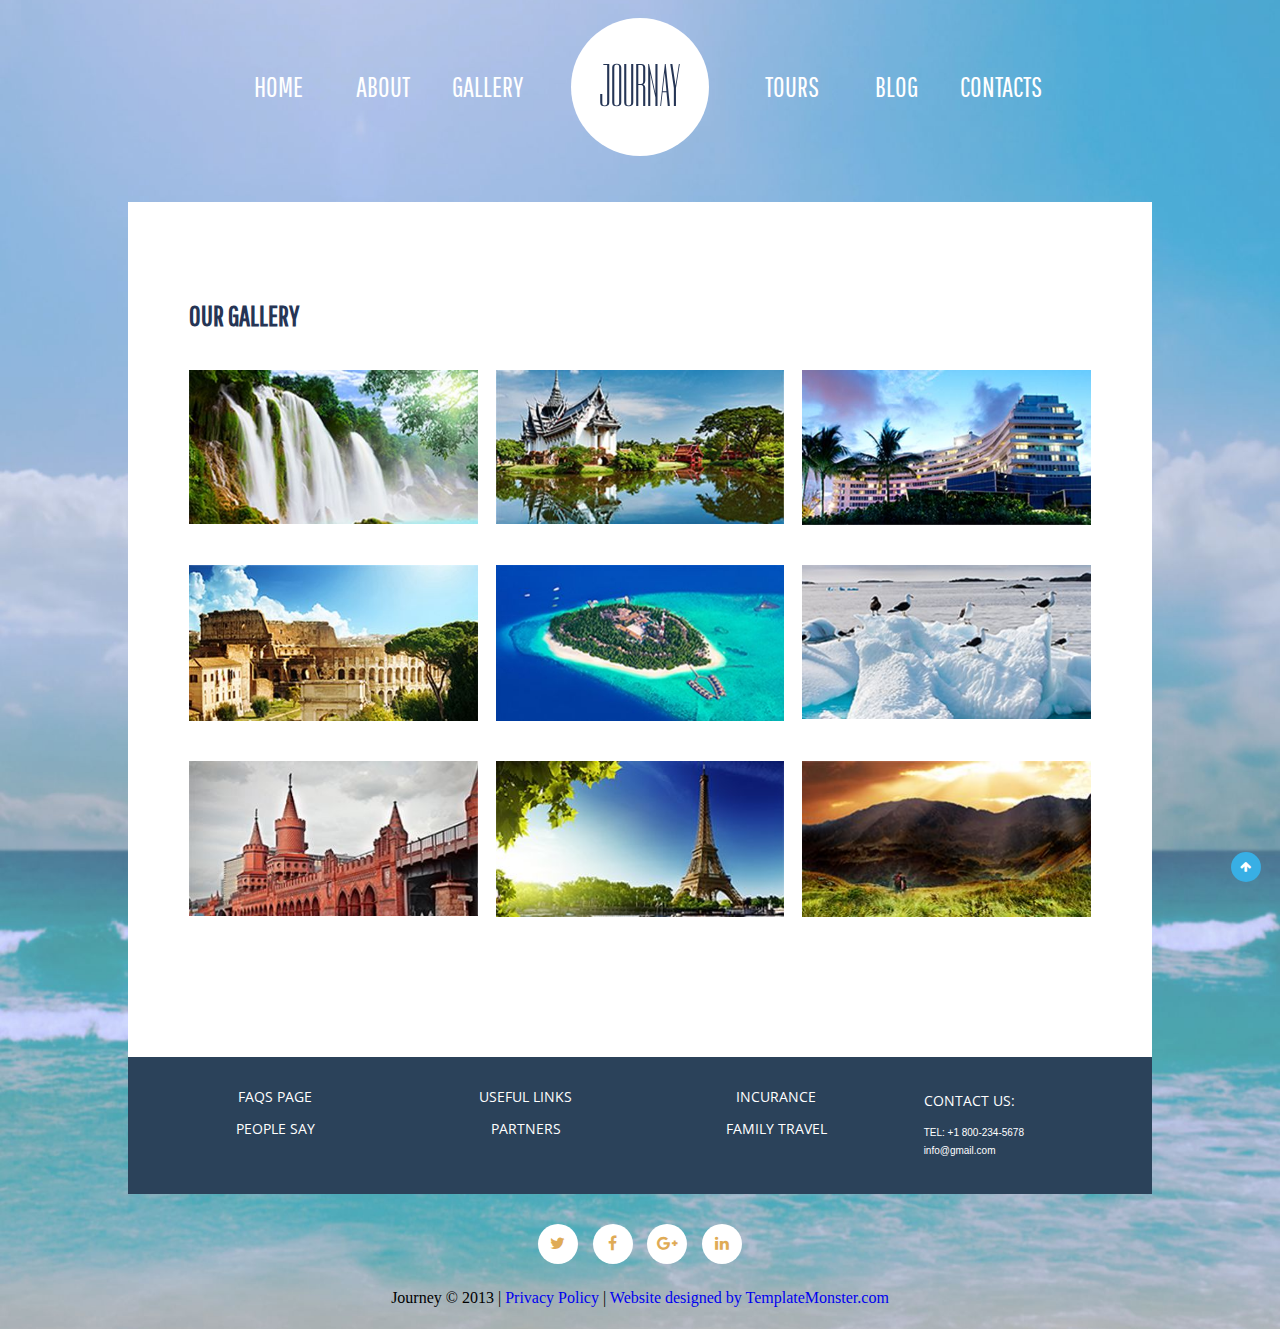
<file: index.html>
<!doctype html>
<html lang="en">
<head>
    <meta charset="UTF-8">
    <meta name="viewport"
          content="width=device-width, user-scalable=no, initial-scale=1.0, maximum-scale=1.0, minimum-scale=1.0">
    <meta http-equiv="X-UA-Compatible" content="ie=edge">
    <title>Document</title>
    <link href="https://fonts.googleapis.com/css?family=Dorsa|Open+Sans|Pathway+Gothic+One" rel="stylesheet">
    <link href="https://maxcdn.bootstrapcdn.com/font-awesome/4.7.0/css/font-awesome.min.css" rel="stylesheet">
    <link rel="stylesheet" href="./css/gallery.css">
</head>
<body>
<div class="wrapper">
    <div class="container">
        <header class="header header__gallery">
            <a href="#" class="logo header__logo">journay</a>
            <!--nav>ul.menu>li.menu-item*5>a[href="#"].menu-link-->
            <nav>
                <ul class="menu header__menu">
                    <li class="menu__item"><a href="#" class="menu__link">home</a></li>
                    <li class="menu__item"><a href="about.html" class="menu__link">about</a>
                    <!--ul.sub-menu>li.sub-menu-item*3>a.[href="#"].sum-menu-link-->
                        <ul class="sub-menu">
                            <li class="sub-menu__item">
                                <a href="#" class="sum-menu__link">agency</a>
                            </li>
                            <li class="sub-menu__item">
                                <a href="#" class="sum-menu__link">news</a>
                            </li>
                            <li class="sub-menu__item">
                                <a href="#" class="sum-menu__link">team</a>
                            </li>
                        </ul>
                    </li>
                    <li class="menu__item"><a href="#" class="menu__link">gallery</a></li>
                    <li class="menu__item"><a href="#" class="menu__link">tours</a></li>
                    <li class="menu__item"><a href="#" class="menu__link">blog</a></li>
                    <li class="menu__item"><a href="#" class="menu__link">contacts</a></li>
                </ul>
            </nav>
        </header>
        <main class="gallery">
            <!--h2.title{Our gallery}-->
            <h2 class="title gallery__title">Our gallery</h2>
            <div class="gallery__body">
                <!--.gallery-item*6>picture>source[media="min-width:480px" srcset]+img.gallery-img-->

                <div class="gallery__item">
                    <picture>
                        <source media="(min-width:480px)" srcset="./img/mob/waterfall.jpg 480w">
                        <img src="./img/mob/waterfall.jpg" alt="waterfall" class="gallery__img"></picture>
                </div>
                <div class="gallery__item">
                    <picture>
                        <source media="(min-width:480px)" srcset="./img/mob/china.jpg 480w">
                        <img src="./img/mob/china.jpg" alt="china" class="gallery__img"></picture>
                </div>
                <div class="gallery__item">
                    <picture>
                        <source media="(min-width:480px)" srcset="./img/mob/hotel.jpg 480w">
                        <img src="./img/mob/hotel.jpg " alt="hotel" class="gallery__img"></picture>
                </div>
                <div class="gallery__item">
                    <picture>
                        <source media="(min-width:480px)" srcset="./img/mob/rum.jpg 480w">
                        <img src="./img/mob/rum.jpg" alt="rum" class="gallery__img"></picture>
                </div>
                <div class="gallery__item">
                    <picture>
                        <source media="(min-width:480px)" srcset="./img/mob/sea.jpg 480w">
                        <img src="./img/mob/sea.jpg" alt="sea" class="gallery__img"></picture>
                </div>
                <div class="gallery__item">
                    <picture>
                        <source media="(min-width:480px)" srcset="./img/mob/winter.jpg 480w">
                        <img src="./img/mob/winter.jpg " alt="winter" class="gallery__img"></picture>
                </div>
                <div class="gallery__item">
                    <picture>
                        <source media="(min-width:480px)" srcset="./img/mob/tower.jpg 480w">
                        <img src="./img/mob/tower.jpg" alt="winter" class="gallery__img"></picture>
                </div>
                <div class="gallery__item">
                    <picture>
                        <source media="(min-width:480px)" srcset="./img/mob/paris.jpg 480w">
                        <img src="./img/mob/paris.jpg" alt="winter" class="gallery__img"></picture>
                </div>
                <div class="gallery__item">
                    <picture>
                        <source media="(min-width:480px)" srcset="./img/mob/mount.jpg 480w">
                        <img src="./img/mob/mount.jpg" alt="winter" class="gallery__img"></picture>
                </div>
            </div>




        </main>
        <!--<footer class="footer">-->
            <!--<div class="footer-top">-->
                <!--&lt;!&ndash;ul.footer-menu>li.footer-menu-item*6>a[href=""].footer-menu-link&ndash;&gt;-->
                <!--<ul class="footer-menu">-->
                    <!--<li class="footer-menu-item"><a href="#" class="footer-menu-link">faqs page</a></li>-->
                    <!--<li class="footer-menu-item"><a href="#" class="footer-menu-link">userful links</a></li>-->
                    <!--<li class="footer-menu-item"><a href="#" class="footer-menu-link">insurance</a></li>-->
                    <!--<li class="footer-menu-item"><a href="#" class="footer-menu-link">people say</a></li>-->
                    <!--<li class="footer-menu-item"><a href="#" class="footer-menu-link">partners</a></li>-->
                    <!--<li class="footer-menu-item"><a href="#" class="footer-menu-link">family travel</a></li>-->
                <!--</ul>-->
            <!--&lt;!&ndash;.contact>span{Contact us:}+span{+1-800223-5678}+span{info@demolink.org}&ndash;&gt;-->
                <!--<div class="contact">-->
                    <!--<span class="contact-text">Contact us:</span>-->
                    <!--<span class="contact-info"><i class="fa fa-mobile fa-2x" aria-hidden="true"></i>+1-800223-5678</span>-->
                    <!--<span class="contact-info"><i class="fa fa-envelope-o fa-2x" aria-hidden="true"></i> info@gmail.com</span>-->
                <!--</div>-->


            <!--</div>-->
            <!--<div class="footer-botton">-->
                <!--&lt;!&ndash;ul.footer-social>li.footer-social-item*4>a[href="#"].footer-social-link&ndash;&gt;-->
                <!--<ul class="footer-social">-->
                    <!--<li class="footer-social-item">-->
                        <!--<a href="#" class="footer-social-link"></a>-->
                    <!--</li>-->
                    <!--<li class="footer-social-item">-->
                        <!--<a href="#" class="footer-social-link"></a>-->
                    <!--</li>-->
                    <!--<li class="footer-social-item">-->
                        <!--<a href="#" class="footer-social-link"></a>-->
                    <!--</li>-->
                    <!--<li class="footer-social-item">-->
                        <!--<a href="#" class="footer-social-link"></a>-->
                    <!--</li>-->
                <!--</ul>-->
                <!--<span class="copyright">Journey 2013 | <a href="#" class="copyright-link">Privacy Policy </a>| <a href="#" class="copyright-link">Webcite Designed by</a>| <a href="" class="copyright-link"> TemplateMonster.com</a>-->
                <!--</span>-->

            <!--</div>-->

        <footer class="footer">
            <div class="footer__top">
                <ul class="bottom-menu footer__bottom--menu">
                    <li class="botton-menu__item"><a href="#" class="botton-menu__link">Faqs page</a></li>
                    <li class="botton-menu__item"><a href="#" class="botton-menu__link">Useful links</a></li>
                    <li class="botton-menu__item"><a href="#" class="botton-menu__link">Incurance</a></li>
                    <li class="botton-menu__item"><a href="#" class="botton-menu__link">People say</a></li>
                    <li class="botton-menu__item"><a href="#" class="botton-menu__link">Partners</a></li>
                    <li class="botton-menu__item"><a href="#" class="botton-menu__link">Family travel</a></li>
                </ul>
                <div class="contact">
                    <span class="contact__text">Contact us:</span>
                    <span class="contact__info"><i class="fa fa-mobile fa-2x" aria-hidden="true"></i> TEL: +1 800-234-5678</span>
                    <span class="contact__info"><i class="fa fa-envelope-o fa-2x" aria-hidden="true"></i> info@gmail.com</span>
                </div>
            </div>
            <div class="footer__botton">
                <ul class="social footer__social">
                    <li class="social__item"><a href="#" class="social__link"><i class="fa fa-twitter" aria-hidden="true"></i></a></li>
                    <li class="social__item"><a href="#" class="social__link"><i class="fa fa-facebook" aria-hidden="true"></i></a></li>
                    <li class="social__item"><a href="#" class="social__link"><i class="fa fa-google-plus" aria-hidden="true"></i></a></li>
                    <li class="social__item"><a href="#" class="social__link"><i class="fa fa-linkedin" aria-hidden="true"></i></a></li>
                </ul>
                <span class="copyraght">Journey © 2013 | <a href="#" class="copyraght__link"> Privacy Policy</a> | <a href="#" class="copyraght__link"> Website designed by TemplateMonster.com </a></span>
            </div>
        </footer>

        </footer>
    </div>
</div>
</body>
</html>
<!--.wrapper>.container>header.header+main.gallery+footer.footer-->

<!--ul.footer-social>li.footer-social-item*4>a[href="#"].footer-social-link-->
</file>
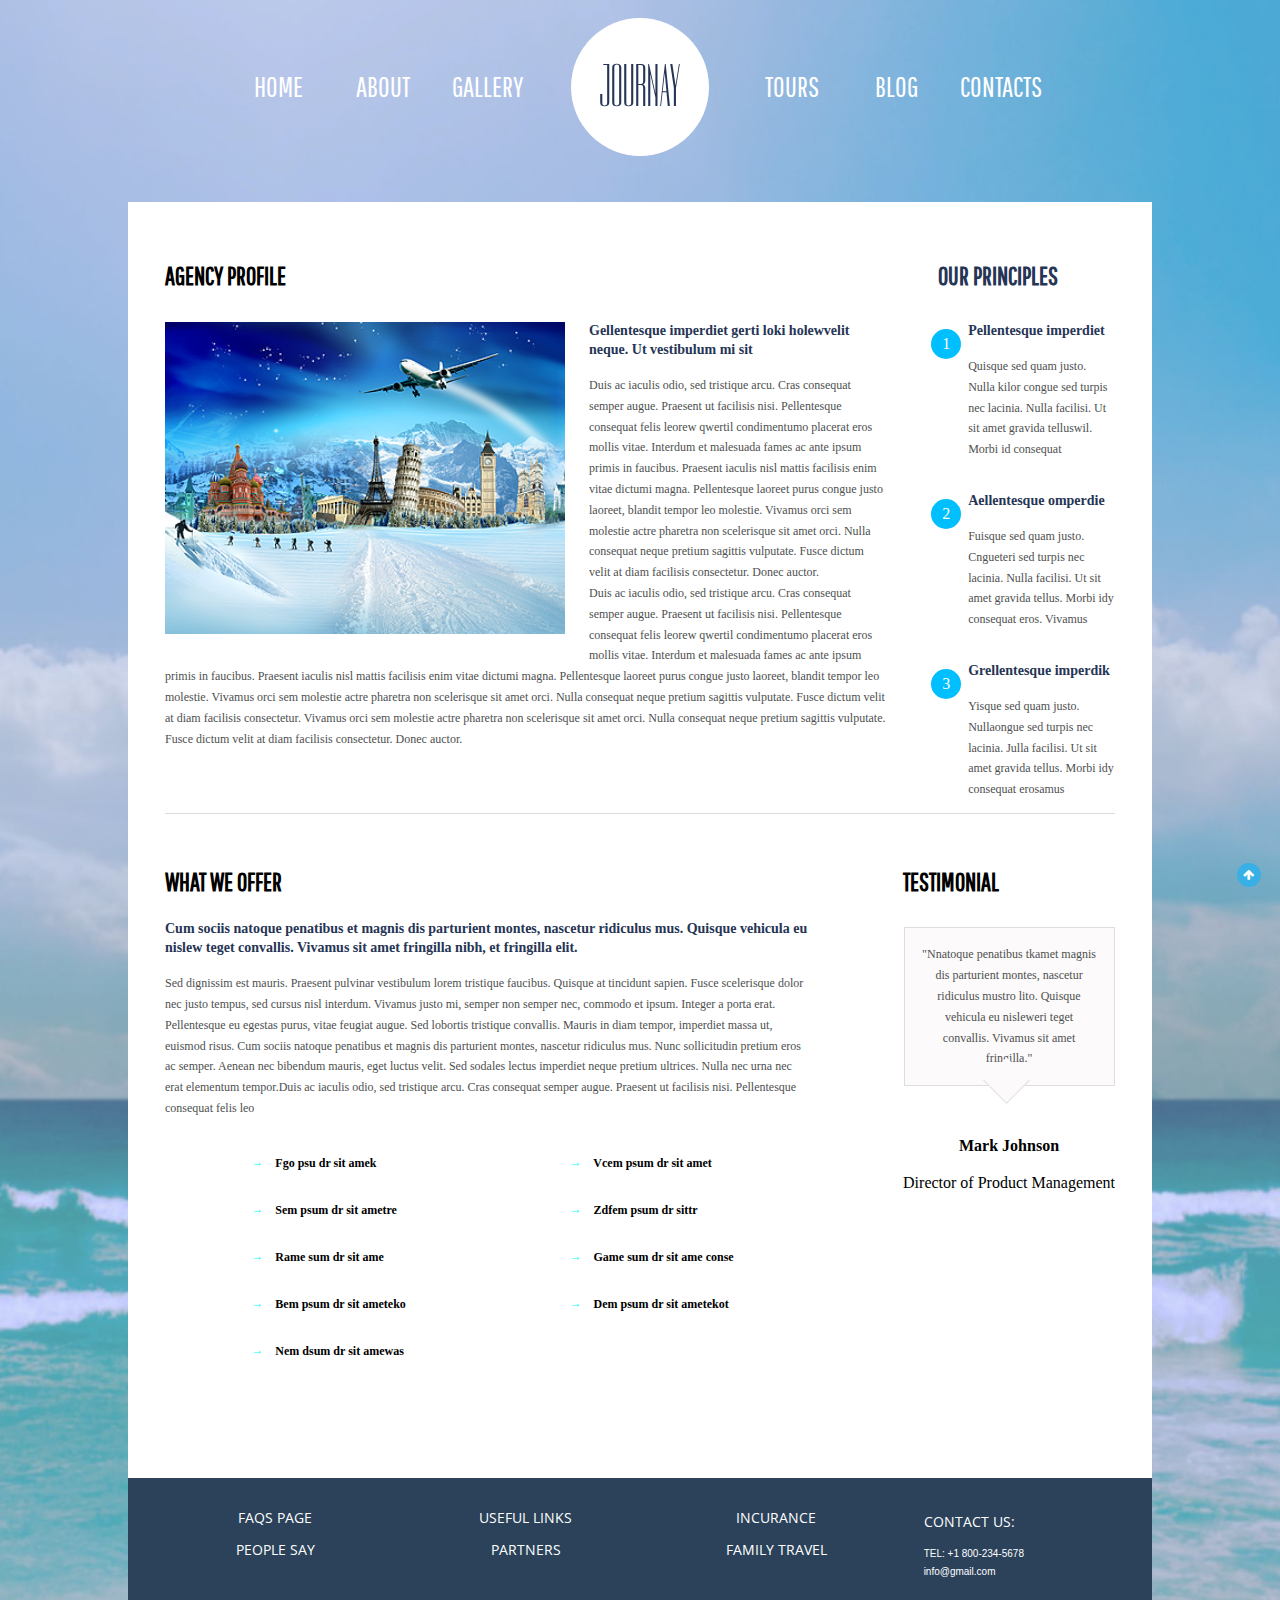
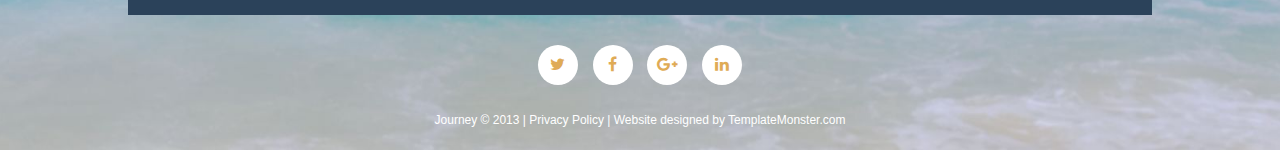
<file: about.html>
<!doctype html>
<html lang="en">
<head>
    <meta charset="UTF-8">
    <meta name="viewport"
          content="width=device-width, user-scalable=no, initial-scale=1.0, maximum-scale=1.0, minimum-scale=1.0">
    <meta http-equiv="X-UA-Compatible" content="ie=edge">
    <title>Document</title>
    <link href="https://fonts.googleapis.com/css?family=Dorsa|Pathway+Gothic+One" rel="stylesheet">
    <link href="https://fonts.googleapis.com/css?family=Open+Sans" rel="stylesheet">
    <link href="https://maxcdn.bootstrapcdn.com/font-awesome/4.7.0/css/font-awesome.min.css" rel="stylesheet">
    <link rel="stylesheet" href="./css/about.css">
</head>
<body>
<div class="wrapper">
    <div class="container">
        <header class="header">
            <a href="#" class="logo header__logo">journay</a>
            <nav>
                <ul class="menu header__menu">
                    <li class="menu__item"><a href="#" class="menu__link">home</a></li>
                    <li class="menu__item"><a href="#" class="menu__link">about</a>
                        <ul class="sub-menu">
                            <li class="sub-menu__item">
                                <a href="#" class="sum-menu__link">agency</a>
                            </li>
                            <li class="sub-menu__item">
                                <a href="#" class="sum-menu__link">news</a>
                            </li>
                            <li class="sub-menu__item">
                                <a href="#" class="sum-menu__link">team</a>
                            </li>
                        </ul>
                    </li>
                    <li class="menu__item"><a href="index.html" class="menu__link">gallery</a></li>
                    <li class="menu__item"><a href="#" class="menu__link">tours</a></li>
                    <li class="menu__item"><a href="#" class="menu__link">blog</a></li>
                    <li class="menu__item"><a href="#" class="menu__link">contacts</a></li>
                </ul>
            </nav>
        </header>
                    <main class="above">

                        <section class="above__top">
                            <article class="above-agency clearfix">
                           <h2 class="above__title">AGENCY PROFILE</h2>
                             <div class="about-pic">
                                 <picture>
                                     <source media="(min-width:768px)" srcset="./img/desk/plane.png 768w" >
                                     <source media="(min-width:480px)" srcset="./img/mob/plane480.png 480w" >

                                     <img src="./img/mob/plane.png" alt="plane" class="above__img">

                                 </picture>
                             </div>


                        <h3 class="sub-title">Gellentesque imperdiet gerti loki holewvelit neque. Ut vestibulum mi sit</h3>
                        <p class="text agency__text">Duis ac iaculis odio, sed tristique arcu. Cras consequat semper augue. Praesent ut facilisis nisi. Pellentesque consequat felis leorew qwertil condimentumo placerat eros mollis vitae. Interdum et malesuada fames ac ante ipsum primis in faucibus. Praesent iaculis nisl mattis facilisis enim vitae dictumi magna. Pellentesque laoreet purus congue justo laoreet, blandit tempor leo molestie. Vivamus orci sem molestie actre pharetra non scelerisque sit amet orci. Nulla consequat neque pretium sagittis vulputate. Fusce dictum velit at diam facilisis consectetur. Donec auctor. </p>
                                <p class="text agency__text2">Duis ac iaculis odio, sed tristique arcu. Cras consequat semper augue. Praesent ut facilisis nisi. Pellentesque consequat felis leorew qwertil condimentumo placerat eros mollis vitae. Interdum et malesuada fames ac ante ipsum primis in faucibus. Praesent iaculis nisl mattis facilisis enim vitae dictumi magna. Pellentesque laoreet purus congue justo laoreet, blandit tempor leo molestie. Vivamus orci sem molestie actre pharetra non scelerisque sit amet orci. Nulla consequat neque pretium sagittis vulputate. Fusce dictum velit at diam facilisis consectetur. Vivamus orci sem molestie actre pharetra non scelerisque sit amet orci. Nulla consequat neque pretium sagittis vulputate. Fusce dictum velit at diam facilisis consectetur. Donec auctor. </p>
                         </article>

                        <article class="principles">
                        <h2 class="principles__title">OUR PRINCIPLES</h2>
                        <ul class="principles__list">
                            <li class="list__item list__item--before">
                                <h3 class="sub-title sub-title__list">Pellentesque imperdiet</h3>
                                    <p class="list__text text">Quisque sed quam justo. Nulla kilor congue sed turpis nec lacinia. Nulla facilisi. Ut sit amet gravida telluswil. Morbi id consequat</p>
                            </li>
                            <li class="list__item list__item--before">
                                <h3 class="sub-title sub-title__list">Aellentesque omperdie</h3>
                                    <p class="list__text text">Fuisque sed quam justo. Cngueteri sed turpis nec lacinia. Nulla facilisi. Ut sit amet gravida tellus. Morbi idy consequat eros. Vivamus</p>
                            </li>
                            <li class="list__item list__item--before">
                                <h3 class="sub-title sub-title__list">Grellentesque imperdik</h3>
                                    <p class="list__text text">Yisque sed quam justo. Nullaongue sed turpis nec lacinia. Julla facilisi. Ut sit amet gravida tellus. Morbi idy consequat erosamus</p>
                            </li>
                        </ul>
                    </article></section>

                        <section class="above__button">

                        <article class="offer">
                        <h2 class="offer__title">WHAT  WE OFFER</h2>
                        <h3 class="sub-title">Cum sociis natoque penatibus et magnis dis parturient montes, nascetur ridiculus mus. Quisque vehicula eu nislew teget convallis. Vivamus sit amet fringilla nibh, et fringilla elit.</h3>
                        <p class="offer__text text">Sed dignissim est mauris. Praesent pulvinar vestibulum lorem tristique faucibus. Quisque at tincidunt sapien. Fusce scelerisque dolor nec justo tempus, sed cursus nisl interdum. Vivamus justo mi, semper non semper nec, commodo et ipsum. Integer a porta erat. Pellentesque eu egestas purus, vitae feugiat augue. Sed lobortis tristique convallis. Mauris in diam tempor, imperdiet massa ut, euismod risus. Cum sociis natoque penatibus et magnis dis parturient montes, nascetur ridiculus mus. Nunc sollicitudin pretium eros ac semper. Aenean nec bibendum mauris, eget luctus velit. Sed sodales lectus imperdiet neque pretium ultrices. Nulla nec urna nec erat elementum tempor.Duis ac iaculis odio, sed tristique arcu. Cras consequat semper augue. Praesent ut facilisis nisi. Pellentesque consequat felis leo</p>

                           <div class="offer__box">
                               <ul class="offer__list">
                                <li class="offer-list__item list__item">
                                    <i class="fa fa-long-arrow-right" aria-hidden="true"></i> Fgo psu dr sit amek </li>
                                <li class="offer-list__item list__item">
                                    <i class="fa fa-long-arrow-right" aria-hidden="true"></i> Sem psum dr sit ametre </li>
                                <li class="offer-list__item list__item">
                                    <i class="fa fa-long-arrow-right" aria-hidden="true"></i> Rame sum dr sit ame </li>
                                <li class="offer-list__item list__item">
                                    <i class="fa fa-long-arrow-right" aria-hidden="true"></i> Bem psum dr sit ameteko </li>
                                <li class="offer-list__item list__item">
                                    <i class="fa fa-long-arrow-right" aria-hidden="true"></i> Nem dsum dr sit amewas </li>
                            </ul>
                               <ul class="offer__list">
                                   <li class="offer-list__item list__item">
                                    <i class="fa fa-long-arrow-right" aria-hidden="true"></i> Vcem psum dr sit amet</li>
                                <li class="offer-list__item list__item">
                                    <i class="fa fa-long-arrow-right" aria-hidden="true"></i> Zdfem psum dr sittr </li>
                                <li class="offer-list__item list__item">
                                    <i class="fa fa-long-arrow-right" aria-hidden="true"></i> Game sum dr sit ame conse</li>
                                <li class="offer-list__item list__item">
                                    <i class="fa fa-long-arrow-right" aria-hidden="true"></i> Dem psum dr sit ametekot </li>
                               </ul>
                           </div>

                    </article>

                    <article class="testimonial">
                        <h2 class="testimonial__title">testimonial</h2>
                        <div class="testimonial__box">
                           <div class="testimonial__box2">
                               <p class="box2__text text">Nnatoque penatibus tkamet magnis dis parturient montes, nascetur ridiculus mustro lito. Quisque vehicula eu nisleweri teget convallis. Vivamus sit amet fringilla.</p>
                           </div>

                        <h4>Mark Johnson</h4>
                        <p class="testimonial__sub-text">Director of Product Management</p>
                        </div>

                    </article>
                        </section>
                    </main>
        <footer class="footer">
            <div class="footer__top">
                <ul class="bottom-menu footer__bottom--menu">
                    <li class="botton-menu__item"><a href="#" class="botton-menu__link">Faqs page</a></li>
                    <li class="botton-menu__item"><a href="#" class="botton-menu__link">Useful links</a></li>
                    <li class="botton-menu__item"><a href="#" class="botton-menu__link">Incurance</a></li>
                    <li class="botton-menu__item"><a href="#" class="botton-menu__link">People say</a></li>
                    <li class="botton-menu__item"><a href="#" class="botton-menu__link">Partners</a></li>
                    <li class="botton-menu__item"><a href="#" class="botton-menu__link">Family travel</a></li>
                </ul>
                <div class="contact">
                    <span class="contact__text">Contact us:</span>
                    <span class="contact__info"><i class="fa fa-mobile fa-2x" aria-hidden="true"></i> TEL: +1 800-234-5678</span>
                    <span class="contact__info"><i class="fa fa-envelope-o fa-2x" aria-hidden="true"></i> info@gmail.com</span>
                </div>
            </div>
            <div class="footer__botton">
                <ul class="social footer__social">
                    <li class="social__item"><a href="#" class="social__link"><i class="fa fa-twitter" aria-hidden="true"></i></a></li>
                    <li class="social__item"><a href="#" class="social__link"><i class="fa fa-facebook" aria-hidden="true"></i></a></li>
                    <li class="social__item"><a href="#" class="social__link"><i class="fa fa-google-plus" aria-hidden="true"></i></a></li>
                    <li class="social__item"><a href="#" class="social__link"><i class="fa fa-linkedin" aria-hidden="true"></i></a></li>
                </ul>
                <span class="copyright">Journey © 2013 | <a href="#" class="copyright__link"> Privacy Policy</a> | <a href="#" class="copyright__link"> Website designed by TemplateMonster.com </a></span>
            </div>
        </footer>
    </div>
</div>
</body>
</html>
</file>
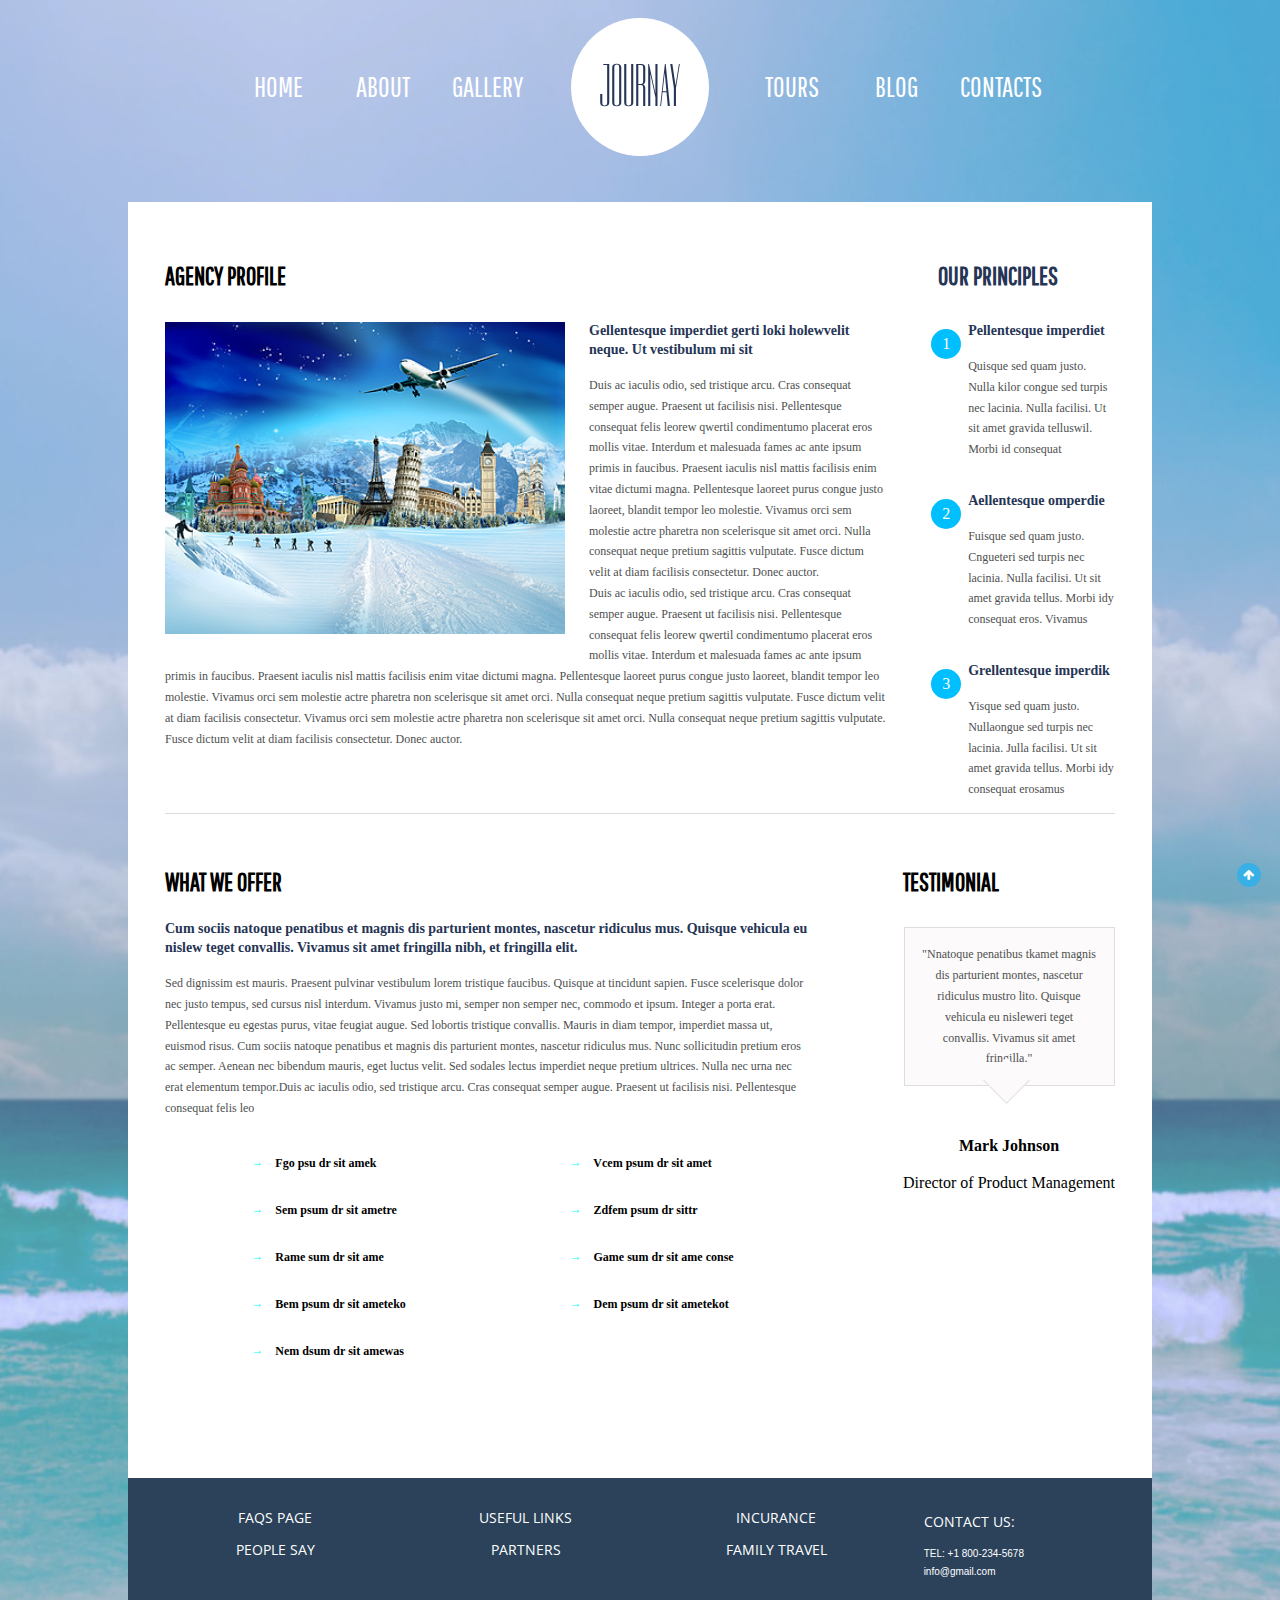
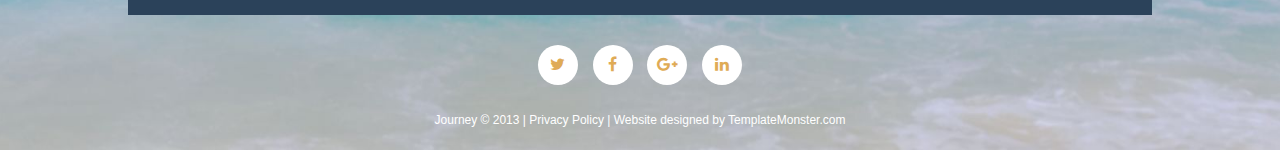
<file: html/about.html>
<!doctype html>
<html lang="en">
<head>
    <meta charset="UTF-8">
    <meta name="viewport"
          content="width=device-width, user-scalable=no, initial-scale=1.0, maximum-scale=1.0, minimum-scale=1.0">
    <meta http-equiv="X-UA-Compatible" content="ie=edge">
    <title>Document</title>
    <link href="https://fonts.googleapis.com/css?family=Dorsa|Pathway+Gothic+One" rel="stylesheet">
    <link href="https://fonts.googleapis.com/css?family=Open+Sans" rel="stylesheet">
    <link href="https://maxcdn.bootstrapcdn.com/font-awesome/4.7.0/css/font-awesome.min.css" rel="stylesheet">
    <link rel="stylesheet" href="../css/about.css">
</head>
<body>
<div class="wrapper">
    <div class="container">
        <header class="header">
            <a href="#" class="logo header__logo">journay</a>
            <nav>
                <ul class="menu header__menu">
                    <li class="menu__item"><a href="#" class="menu__link">home</a></li>
                    <li class="menu__item"><a href="#" class="menu__link">about</a>
                        <ul class="sub-menu">
                            <li class="sub-menu__item">
                                <a href="#" class="sum-menu__link">agency</a>
                            </li>
                            <li class="sub-menu__item">
                                <a href="#" class="sum-menu__link">news</a>
                            </li>
                            <li class="sub-menu__item">
                                <a href="#" class="sum-menu__link">team</a>
                            </li>
                        </ul>
                    </li>
                    <li class="menu__item"><a href="#" class="menu__link">gallery</a></li>
                    <li class="menu__item"><a href="#" class="menu__link">tours</a></li>
                    <li class="menu__item"><a href="#" class="menu__link">blog</a></li>
                    <li class="menu__item"><a href="#" class="menu__link">contacts</a></li>
                </ul>
            </nav>
        </header>
                    <main class="above">

                        <section class="above__top">
                            <article class="above-agency clearfix">
                           <h2 class="above__title">AGENCY PROFILE</h2>
                             <div class="about-pic">
                                 <picture>
                                     <source media="(min-width:768px)" srcset="../img/desk/plane.png 768w" >
                                     <source media="(min-width:480px)" srcset="../img/mob/plane480.png 480w" >

                                     <img src="../img/mob/plane.png" alt="plane" class="above__img">

                                 </picture>
                             </div>


                        <h3 class="sub-title">Gellentesque imperdiet gerti loki holewvelit neque. Ut vestibulum mi sit</h3>
                        <p class="text agency__text">Duis ac iaculis odio, sed tristique arcu. Cras consequat semper augue. Praesent ut facilisis nisi. Pellentesque consequat felis leorew qwertil condimentumo placerat eros mollis vitae. Interdum et malesuada fames ac ante ipsum primis in faucibus. Praesent iaculis nisl mattis facilisis enim vitae dictumi magna. Pellentesque laoreet purus congue justo laoreet, blandit tempor leo molestie. Vivamus orci sem molestie actre pharetra non scelerisque sit amet orci. Nulla consequat neque pretium sagittis vulputate. Fusce dictum velit at diam facilisis consectetur. Donec auctor. </p>
                                <p class="text agency__text2">Duis ac iaculis odio, sed tristique arcu. Cras consequat semper augue. Praesent ut facilisis nisi. Pellentesque consequat felis leorew qwertil condimentumo placerat eros mollis vitae. Interdum et malesuada fames ac ante ipsum primis in faucibus. Praesent iaculis nisl mattis facilisis enim vitae dictumi magna. Pellentesque laoreet purus congue justo laoreet, blandit tempor leo molestie. Vivamus orci sem molestie actre pharetra non scelerisque sit amet orci. Nulla consequat neque pretium sagittis vulputate. Fusce dictum velit at diam facilisis consectetur. Vivamus orci sem molestie actre pharetra non scelerisque sit amet orci. Nulla consequat neque pretium sagittis vulputate. Fusce dictum velit at diam facilisis consectetur. Donec auctor. </p>
                         </article>

                        <article class="principles">
                        <h2 class="principles__title">OUR PRINCIPLES</h2>
                        <ul class="principles__list">
                            <li class="list__item list__item--before">
                                <h3 class="sub-title sub-title__list">Pellentesque imperdiet</h3>
                                    <p class="list__text text">Quisque sed quam justo. Nulla kilor congue sed turpis nec lacinia. Nulla facilisi. Ut sit amet gravida telluswil. Morbi id consequat</p>
                            </li>
                            <li class="list__item list__item--before">
                                <h3 class="sub-title sub-title__list">Aellentesque omperdie</h3>
                                    <p class="list__text text">Fuisque sed quam justo. Cngueteri sed turpis nec lacinia. Nulla facilisi. Ut sit amet gravida tellus. Morbi idy consequat eros. Vivamus</p>
                            </li>
                            <li class="list__item list__item--before">
                                <h3 class="sub-title sub-title__list">Grellentesque imperdik</h3>
                                    <p class="list__text text">Yisque sed quam justo. Nullaongue sed turpis nec lacinia. Julla facilisi. Ut sit amet gravida tellus. Morbi idy consequat erosamus</p>
                            </li>
                        </ul>
                    </article></section>

                        <section class="above__button">

                        <article class="offer">
                        <h2 class="offer__title">WHAT  WE OFFER</h2>
                        <h3 class="sub-title">Cum sociis natoque penatibus et magnis dis parturient montes, nascetur ridiculus mus. Quisque vehicula eu nislew teget convallis. Vivamus sit amet fringilla nibh, et fringilla elit.</h3>
                        <p class="offer__text text">Sed dignissim est mauris. Praesent pulvinar vestibulum lorem tristique faucibus. Quisque at tincidunt sapien. Fusce scelerisque dolor nec justo tempus, sed cursus nisl interdum. Vivamus justo mi, semper non semper nec, commodo et ipsum. Integer a porta erat. Pellentesque eu egestas purus, vitae feugiat augue. Sed lobortis tristique convallis. Mauris in diam tempor, imperdiet massa ut, euismod risus. Cum sociis natoque penatibus et magnis dis parturient montes, nascetur ridiculus mus. Nunc sollicitudin pretium eros ac semper. Aenean nec bibendum mauris, eget luctus velit. Sed sodales lectus imperdiet neque pretium ultrices. Nulla nec urna nec erat elementum tempor.Duis ac iaculis odio, sed tristique arcu. Cras consequat semper augue. Praesent ut facilisis nisi. Pellentesque consequat felis leo</p>

                           <div class="offer__box">
                               <ul class="offer__list">
                                <li class="offer-list__item list__item">
                                    <i class="fa fa-long-arrow-right" aria-hidden="true"></i> Fgo psu dr sit amek </li>
                                <li class="offer-list__item list__item">
                                    <i class="fa fa-long-arrow-right" aria-hidden="true"></i> Sem psum dr sit ametre </li>
                                <li class="offer-list__item list__item">
                                    <i class="fa fa-long-arrow-right" aria-hidden="true"></i> Rame sum dr sit ame </li>
                                <li class="offer-list__item list__item">
                                    <i class="fa fa-long-arrow-right" aria-hidden="true"></i> Bem psum dr sit ameteko </li>
                                <li class="offer-list__item list__item">
                                    <i class="fa fa-long-arrow-right" aria-hidden="true"></i> Nem dsum dr sit amewas </li>
                            </ul>
                               <ul class="offer__list">
                                   <li class="offer-list__item list__item">
                                    <i class="fa fa-long-arrow-right" aria-hidden="true"></i> Vcem psum dr sit amet</li>
                                <li class="offer-list__item list__item">
                                    <i class="fa fa-long-arrow-right" aria-hidden="true"></i> Zdfem psum dr sittr </li>
                                <li class="offer-list__item list__item">
                                    <i class="fa fa-long-arrow-right" aria-hidden="true"></i> Game sum dr sit ame conse</li>
                                <li class="offer-list__item list__item">
                                    <i class="fa fa-long-arrow-right" aria-hidden="true"></i> Dem psum dr sit ametekot </li>
                               </ul>
                           </div>

                    </article>

                    <article class="testimonial">
                        <h2 class="testimonial__title">testimonial</h2>
                        <div class="testimonial__box">
                           <div class="testimonial__box2">
                               <p class="box2__text text">Nnatoque penatibus tkamet magnis dis parturient montes, nascetur ridiculus mustro lito. Quisque vehicula eu nisleweri teget convallis. Vivamus sit amet fringilla.</p>
                           </div>

                        <h4>Mark Johnson</h4>
                        <p class="testimonial__sub-text">Director of Product Management</p>
                        </div>

                    </article>
                        </section>
                    </main>
        <footer class="footer">
            <div class="footer__top">
                <ul class="bottom-menu footer__bottom--menu">
                    <li class="botton-menu__item"><a href="#" class="botton-menu__link">Faqs page</a></li>
                    <li class="botton-menu__item"><a href="#" class="botton-menu__link">Useful links</a></li>
                    <li class="botton-menu__item"><a href="#" class="botton-menu__link">Incurance</a></li>
                    <li class="botton-menu__item"><a href="#" class="botton-menu__link">People say</a></li>
                    <li class="botton-menu__item"><a href="#" class="botton-menu__link">Partners</a></li>
                    <li class="botton-menu__item"><a href="#" class="botton-menu__link">Family travel</a></li>
                </ul>
                <div class="contact">
                    <span class="contact__text">Contact us:</span>
                    <span class="contact__info"><i class="fa fa-mobile fa-2x" aria-hidden="true"></i> TEL: +1 800-234-5678</span>
                    <span class="contact__info"><i class="fa fa-envelope-o fa-2x" aria-hidden="true"></i> info@gmail.com</span>
                </div>
            </div>
            <div class="footer__botton">
                <ul class="social footer__social">
                    <li class="social__item"><a href="#" class="social__link"><i class="fa fa-twitter" aria-hidden="true"></i></a></li>
                    <li class="social__item"><a href="#" class="social__link"><i class="fa fa-facebook" aria-hidden="true"></i></a></li>
                    <li class="social__item"><a href="#" class="social__link"><i class="fa fa-google-plus" aria-hidden="true"></i></a></li>
                    <li class="social__item"><a href="#" class="social__link"><i class="fa fa-linkedin" aria-hidden="true"></i></a></li>
                </ul>
                <span class="copyright">Journey © 2013 | <a href="#" class="copyright__link"> Privacy Policy</a> | <a href="#" class="copyright__link"> Website designed by TemplateMonster.com </a></span>
            </div>
        </footer>
    </div>
</div>
</body>
</html>
</file>
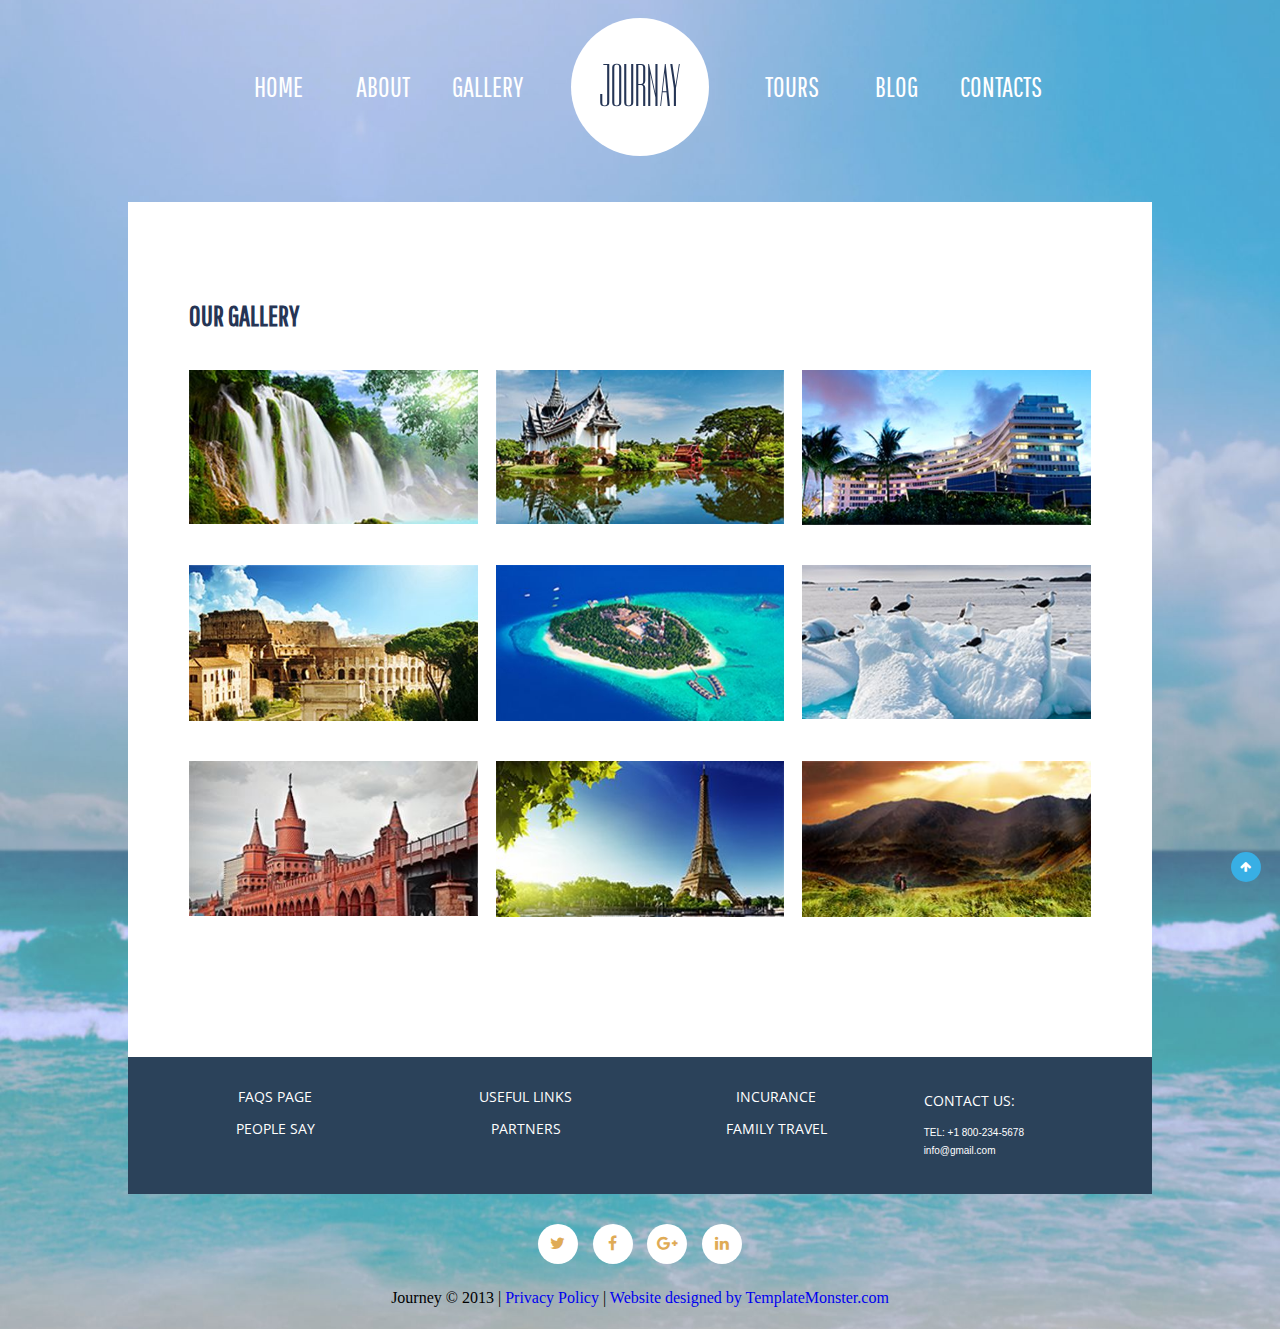
<file: html/gallery.html>
<!doctype html>
<html lang="en">
<head>
    <meta charset="UTF-8">
    <meta name="viewport"
          content="width=device-width, user-scalable=no, initial-scale=1.0, maximum-scale=1.0, minimum-scale=1.0">
    <meta http-equiv="X-UA-Compatible" content="ie=edge">
    <title>Document</title>
    <link href="https://fonts.googleapis.com/css?family=Dorsa|Open+Sans|Pathway+Gothic+One" rel="stylesheet">
    <link href="https://maxcdn.bootstrapcdn.com/font-awesome/4.7.0/css/font-awesome.min.css" rel="stylesheet">
    <link rel="stylesheet" href="../css/gallery.css">
</head>
<body>
<div class="wrapper">
    <div class="container">
        <header class="header header__gallery">
            <a href="#" class="logo header__logo">journay</a>
            <!--nav>ul.menu>li.menu-item*5>a[href="#"].menu-link-->
            <nav>
                <ul class="menu header__menu">
                    <li class="menu__item"><a href="#" class="menu__link">home</a></li>
                    <li class="menu__item"><a href="#" class="menu__link">about</a>
                    <!--ul.sub-menu>li.sub-menu-item*3>a.[href="#"].sum-menu-link-->
                        <ul class="sub-menu">
                            <li class="sub-menu__item">
                                <a href="#" class="sum-menu__link">agency</a>
                            </li>
                            <li class="sub-menu__item">
                                <a href="#" class="sum-menu__link">news</a>
                            </li>
                            <li class="sub-menu__item">
                                <a href="#" class="sum-menu__link">team</a>
                            </li>
                        </ul>
                    </li>
                    <li class="menu__item"><a href="#" class="menu__link">gallery</a></li>
                    <li class="menu__item"><a href="#" class="menu__link">tours</a></li>
                    <li class="menu__item"><a href="#" class="menu__link">blog</a></li>
                    <li class="menu__item"><a href="#" class="menu__link">contacts</a></li>
                </ul>
            </nav>
        </header>
        <main class="gallery">
            <!--h2.title{Our gallery}-->
            <h2 class="title gallery__title">Our gallery</h2>
            <div class="gallery__body">
                <!--.gallery-item*6>picture>source[media="min-width:480px" srcset]+img.gallery-img-->

                <div class="gallery__item">
                    <picture>
                        <source media="(min-width:480px)" srcset="../img/mob/waterfall.jpg 480w">
                        <img src="../img/mob/waterfall.jpg" alt="waterfall" class="gallery__img"></picture>
                </div>
                <div class="gallery__item">
                    <picture>
                        <source media="(min-width:480px)" srcset="../img/mob/china.jpg 480w">
                        <img src="../img/mob/china.jpg" alt="china" class="gallery__img"></picture>
                </div>
                <div class="gallery__item">
                    <picture>
                        <source media="(min-width:480px)" srcset="../img/mob/hotel.jpg 480w">
                        <img src="../img/mob/hotel.jpg " alt="hotel" class="gallery__img"></picture>
                </div>
                <div class="gallery__item">
                    <picture>
                        <source media="(min-width:480px)" srcset="../img/mob/rum.jpg 480w">
                        <img src="../img/mob/rum.jpg" alt="rum" class="gallery__img"></picture>
                </div>
                <div class="gallery__item">
                    <picture>
                        <source media="(min-width:480px)" srcset="../img/mob/sea.jpg 480w">
                        <img src="../img/mob/sea.jpg" alt="sea" class="gallery__img"></picture>
                </div>
                <div class="gallery__item">
                    <picture>
                        <source media="(min-width:480px)" srcset="../img/mob/winter.jpg 480w">
                        <img src="../img/mob/winter.jpg " alt="winter" class="gallery__img"></picture>
                </div>
                <div class="gallery__item">
                    <picture>
                        <source media="(min-width:480px)" srcset="../img/mob/tower.jpg 480w">
                        <img src="../img/mob/tower.jpg" alt="winter" class="gallery__img"></picture>
                </div>
                <div class="gallery__item">
                    <picture>
                        <source media="(min-width:480px)" srcset="../img/mob/paris.jpg 480w">
                        <img src="../img/mob/paris.jpg" alt="winter" class="gallery__img"></picture>
                </div>
                <div class="gallery__item">
                    <picture>
                        <source media="(min-width:480px)" srcset="../img/mob/mount.jpg 480w">
                        <img src="../img/mob/mount.jpg" alt="winter" class="gallery__img"></picture>
                </div>
            </div>




        </main>
        <!--<footer class="footer">-->
            <!--<div class="footer-top">-->
                <!--&lt;!&ndash;ul.footer-menu>li.footer-menu-item*6>a[href=""].footer-menu-link&ndash;&gt;-->
                <!--<ul class="footer-menu">-->
                    <!--<li class="footer-menu-item"><a href="#" class="footer-menu-link">faqs page</a></li>-->
                    <!--<li class="footer-menu-item"><a href="#" class="footer-menu-link">userful links</a></li>-->
                    <!--<li class="footer-menu-item"><a href="#" class="footer-menu-link">insurance</a></li>-->
                    <!--<li class="footer-menu-item"><a href="#" class="footer-menu-link">people say</a></li>-->
                    <!--<li class="footer-menu-item"><a href="#" class="footer-menu-link">partners</a></li>-->
                    <!--<li class="footer-menu-item"><a href="#" class="footer-menu-link">family travel</a></li>-->
                <!--</ul>-->
            <!--&lt;!&ndash;.contact>span{Contact us:}+span{+1-800223-5678}+span{info@demolink.org}&ndash;&gt;-->
                <!--<div class="contact">-->
                    <!--<span class="contact-text">Contact us:</span>-->
                    <!--<span class="contact-info"><i class="fa fa-mobile fa-2x" aria-hidden="true"></i>+1-800223-5678</span>-->
                    <!--<span class="contact-info"><i class="fa fa-envelope-o fa-2x" aria-hidden="true"></i> info@gmail.com</span>-->
                <!--</div>-->


            <!--</div>-->
            <!--<div class="footer-botton">-->
                <!--&lt;!&ndash;ul.footer-social>li.footer-social-item*4>a[href="#"].footer-social-link&ndash;&gt;-->
                <!--<ul class="footer-social">-->
                    <!--<li class="footer-social-item">-->
                        <!--<a href="#" class="footer-social-link"></a>-->
                    <!--</li>-->
                    <!--<li class="footer-social-item">-->
                        <!--<a href="#" class="footer-social-link"></a>-->
                    <!--</li>-->
                    <!--<li class="footer-social-item">-->
                        <!--<a href="#" class="footer-social-link"></a>-->
                    <!--</li>-->
                    <!--<li class="footer-social-item">-->
                        <!--<a href="#" class="footer-social-link"></a>-->
                    <!--</li>-->
                <!--</ul>-->
                <!--<span class="copyright">Journey 2013 | <a href="#" class="copyright-link">Privacy Policy </a>| <a href="#" class="copyright-link">Webcite Designed by</a>| <a href="" class="copyright-link"> TemplateMonster.com</a>-->
                <!--</span>-->

            <!--</div>-->

        <footer class="footer">
            <div class="footer__top">
                <ul class="bottom-menu footer__bottom--menu">
                    <li class="botton-menu__item"><a href="#" class="botton-menu__link">Faqs page</a></li>
                    <li class="botton-menu__item"><a href="#" class="botton-menu__link">Useful links</a></li>
                    <li class="botton-menu__item"><a href="#" class="botton-menu__link">Incurance</a></li>
                    <li class="botton-menu__item"><a href="#" class="botton-menu__link">People say</a></li>
                    <li class="botton-menu__item"><a href="#" class="botton-menu__link">Partners</a></li>
                    <li class="botton-menu__item"><a href="#" class="botton-menu__link">Family travel</a></li>
                </ul>
                <div class="contact">
                    <span class="contact__text">Contact us:</span>
                    <span class="contact__info"><i class="fa fa-mobile fa-2x" aria-hidden="true"></i> TEL: +1 800-234-5678</span>
                    <span class="contact__info"><i class="fa fa-envelope-o fa-2x" aria-hidden="true"></i> info@gmail.com</span>
                </div>
            </div>
            <div class="footer__botton">
                <ul class="social footer__social">
                    <li class="social__item"><a href="#" class="social__link"><i class="fa fa-twitter" aria-hidden="true"></i></a></li>
                    <li class="social__item"><a href="#" class="social__link"><i class="fa fa-facebook" aria-hidden="true"></i></a></li>
                    <li class="social__item"><a href="#" class="social__link"><i class="fa fa-google-plus" aria-hidden="true"></i></a></li>
                    <li class="social__item"><a href="#" class="social__link"><i class="fa fa-linkedin" aria-hidden="true"></i></a></li>
                </ul>
                <span class="copyraght">Journey © 2013 | <a href="#" class="copyraght__link"> Privacy Policy</a> | <a href="#" class="copyraght__link"> Website designed by TemplateMonster.com </a></span>
            </div>
        </footer>

        </footer>
    </div>
</div>
</body>
</html>
<!--.wrapper>.container>header.header+main.gallery+footer.footer-->

<!--ul.footer-social>li.footer-social-item*4>a[href="#"].footer-social-link-->
</file>
<file: css/gallery.css>
@import "base.css";
@import "header.css";
@import "Footer.css";




.gallery {
    background-color: #fff;
    padding: 3.75rem 2.313rem 4.678rem;
}

.title {
    font-family: 'Pathway Gothic One', sans-serif;
    font-size: 1.75rem;
    color: #263555 ;
    text-transform: uppercase;
    /*margin-bottom: 2.375rem;*/
}
.gallery__title {
    margin-bottom: 2.375rem;
}
.gallery__item {
    margin-bottom: 2.5rem;
    position: relative;
}

.gallery__item::before {
    content: "";
    width: 100%;
    height: 100%;
    display: block;
    background-color: rgba(0,0,0,.5);
    position: absolute;
    z-index: -1;
}

.gallery__item:hover::before {
    z-index: 0;
}

.gallery__item:hover::after {
    /*display: block;*/
    z-index: 0;
}

.gallery__item:last-child {
    margin-bottom: 0;
}

.gallery__item:nth-last-child(-n+3) {
    display: none;
}

.gallery__item:nth-last-child(4) {
    margin-bottom: 0;
}

.gallery__img {
    margin: 0 auto;
}

.gallery__item::after {
    content: "\f00e";
    /*display: none;*/
    display: block;
    font-family: "FontAwesome", sans-serif;
    color: #fff;
    position: absolute;
    top: 50%;
    left: 50%;
    transform: translate(-50%, -50%);
    font-size: 1.75rem;
    z-index: -1;
}

.gallery::after {
    content: "\f062";
    display: block;
    width: 1.5rem;
    height: 1.5rem;
    background-color: #38afe5;
    border-radius: 50%;
    position: fixed;
    right: 1.5%;
    bottom: 2%;
    font-family: "FontAwesome", sans-serif;
    color: #fff;
    text-align: center;
    line-height: 1.5rem;
    font-size: 0.75rem;
}

@media (min-width: 768px) {
    .gallery__body {
        display: flex;
        flex-wrap: wrap;
        justify-content: space-between;
    }
    
    .gallery__item {
        flex-basis: 47.8%;
    }
    
    .gallery__item:nth-last-child(-n+3) {
        margin-bottom: 0;
        display: block;
    }
    
    .gallery__item:nth-last-child(4) {
        margin-bottom: 2.5rem;
    }
    
    .gallery__item:last-child {
     display: none;
    }
    
    .gallery::after {
        width: 1.75rem;
        height: 1.75rem;
        line-height: 1.75rem;
        right: 0.5%;
    }
}

@media (min-width: 1024px) {
    .gallery__item {
        flex-basis: 32%;
    }

    .gallery__item:last-child {
        display: block;
    }
    .gallery {
        padding: 6.063rem 3.813rem 8.75rem;
    }
    .gallery::after {
        width: 1.875rem;
        height: 1.875rem;
        line-height: 1.875rem;
        right: 1.5%;
    }
    .social {
        width: 20%;
    }
}
</file>
<file: css/about.css>
@import "base.css";
@import "header.css";
@import "Footer.css";


.above {
    background-color: #fff;
    padding: 3.688rem 2.313rem 3.313rem;
}

.above__title, .offer__title, .principles__title, .testimonial__title {
    font-family: 'Pathway Gothic One', sans-serif;
    font-size: 1.563rem;
    text-transform: uppercase;
}
.above__top {
    border-bottom: 1px solid #dedbdb;
}
.above:after {
    content: "\f062";
    font-family: "FontAwesome", sans-serif;
    display: block;
    width: 1.5rem;
    height: 1.5rem;
    background-color: #38afe5;
    border-radius: 50%;
    position: fixed;
    right: 1.5%;
    bottom: 1.5%;
    color: #ffffff;
    text-align: center;
    line-height: 1.5rem;
    font-size: 0.75rem;
}

.above__title {
    margin-bottom: 2rem;
}

.above__button {
    padding-top: 3.313rem;
}

.principles__title {
    font-size: 1.563em;
    font-family: 'Pathway Gothic One', sans-serif;
    margin-bottom: 2rem;
    color:  #263555;
}

.above__img {
    max-width: 25rem;
    height: auto;
    margin-bottom: 1.688rem;
}

.sub-title {
    font-family: Arial sans-serif;
    color:  #263555;
    font-size: 0.875em;
    line-height: 1.357;
    text-align: left;
    margin-bottom: 0.9375rem;
}

.list__item {
    position: relative;
    padding-left: 30px;
}

.list__item {
    margin-bottom: 1.5rem;
}

.list__item:last-child {
    margin-bottom: 0;
}

.text {
    font-family: Arial sans-serif;
    color:  #4e5050;
    font-size: 0.75rem;
    line-height: 1.3rem;
    font-weight: 400;
}
.about-pic {
    height: auto;
}

.offer__title {
    margin-bottom: 1.5rem;
}

.principles__list {
    counter-reset: list;
}

.list__item--before:before {
    counter-increment: list;
    content: counter(list);
    width: 30px;
    height: 30px;
    border-radius: 50%;
    background: deepskyblue;
    color: #fefefe;
    text-align: center;
    line-height: 30px;
    position: absolute;
    left: -7px;
    top: 7px;
}

.fa-long-arrow-right:before {
    content: "\2192 ";
    color: aqua;
    position: absolute;
    left: 9px;
    bottom: 3px;
}

.principles {
    padding: 3.125rem 0;
}

.offer__list {
    display: inline-block;
    margin-top: 2.313rem;
    margin-bottom: 4.125rem;
    font-size: 0.75rem;
    font-weight: bold;
}

.offer__list:last-child {
    margin-bottom: 0;
}

.offer__list:nth-child(2) {
    vertical-align: top;
}

.offer__box {
    display: flex;
    justify-content: space-around;
}

.testimonial__title{
    margin-bottom: 1.938rem;
}

.testimonial__box2 {
    border: 0.0625rem solid #dfdddd;
    padding: 1rem;
    width: 211px;
    text-align: center;
    font-size: 0.875rem;
    font-weight: bold;
    margin: auto;
    background-color: #fcfafa;
}
.testimonial__box2:after {
    content: "";
    position: absolute;
    display: block;
    height: 32px;
    width: 32px;
    transform: rotate(45deg);
    background-color: #fcfafa;
    border: 0.0625rem solid #dfdddd;
    top: 8.5rem;
    right: 5.63rem;
    border-top: 0;
    border-left: 0;

}

.box2__text:before {
    content: "\"";
}

.box2__text:after {
    content: "\"";
}

.testimonial__box2 {
    position: relative;
    margin: 0 auto 3.188rem;
}

.testimonial__box {
    text-align: center;
}

.agency__text2 {
    display: none;
}

.clearfix::after {
    display: block;
    content: '';
    clear: both;
}
h4 {
    margin-bottom: 1.188rem;
}
@media (min-width: 768px) {
    .agency__text2 {
        display: block;
    }

    .principles__list {
        display: flex;
    }

    .above__button {
        display: flex;
        justify-content: space-between;
    }

    .offer {
        flex-basis: 60%;
    }

    /*.list__item {*/
    /*width: 27%;*/
    /*}*/
    .about-pic {
        float: left;
        margin-right: 1.5rem;
    }

    .testimonial_text {
        width: 9.375rem;
    }

    .offer {
        margin: 0 0.9375rem 0 0;
    }
}

@media (min-width: 1024px) {

    .above__top {
        display: flex;
    }
    .above-agency {
        flex-basis: 848%;
        margin-right: 3.25rem;
    }
    .principles {
        padding: 0;
    }
    .principles__list {
        flex-wrap: wrap;
    }

    .principles-list {
        display: flex;
        flex-direction: column;
        justify-content: space-around;
        width: 100%;
    }
    .list__item {
        width: 100%;
    }
    .testimonial_text {
        width: 10rem;
    }
    .offer {
        flex-basis: 68%;
    }
    .agency__text2 {
        padding-bottom: 4rem;
    }
    .list__item {
        margin-bottom: 2rem;
    }
}
</file>
